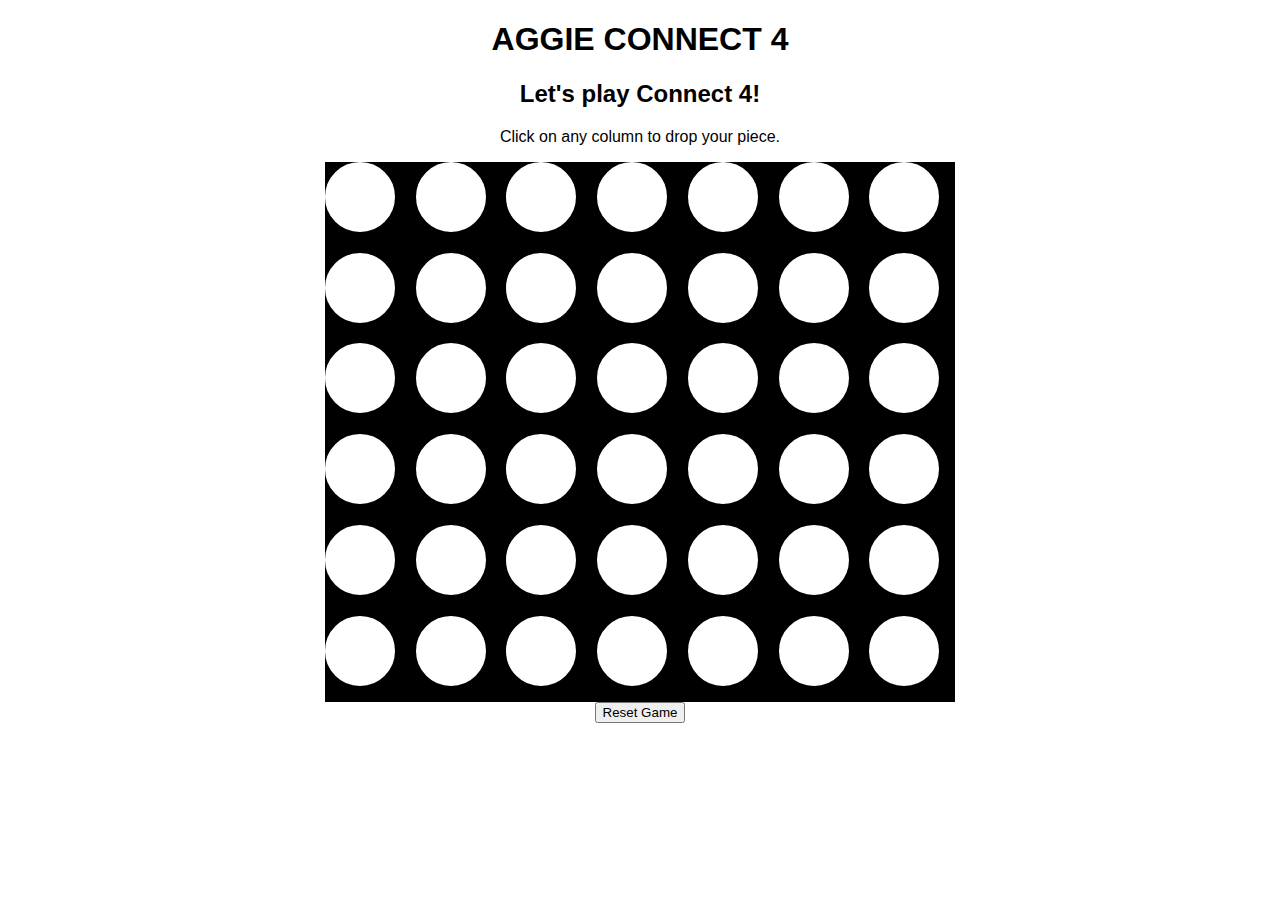
<file: index.html>
<!--
Bernie Macias
Game Project
3/7/24
-->
<!DOCTYPE html> 
<html lang="en"> <!-- emglish-->
<head> 
    <meta charset="UTF-8"> <!-- uses encoding so website can understand -->
    <meta http-equiv="X-UA-Compatible" content="IE=edge"> <!-- makes compatible w internet-->
    <meta name="viewport" content="width=device-width, initial-scale=1.0, user-scalable=no">
    <title>AGGIE CONNECT 4</title> <!-- title of the web page -->
    <link rel="stylesheet" href="styles.css"> <!-- includes styles so we have access -->
    <script src="script.js" defer></script> <!-- includes js -->
</head>
<body> 
    <h1>AGGIE CONNECT 4</h1> <!-- title of the game -->
    <h2 id="message">Let's play Connect 4!</h2> <!-- prompts user -->
    <div id="instructions"> 
        <p>Click on any column to drop your piece.</p> <!-- instructions -->
    </div>
    <div id="board"></div> <!-- Container for game board -->
    <button id="reset">Reset Game</button> <!-- resets game -->
</body>
</html>
</file>
<file: styles.css>
/*
Bernie Macias
Game project
3/7/24
*/

body { /* Centers text  and chooses font */
    font-family: "Comic Sans MS", cursive, sans-serif;
    text-align: center;
}


#board {
    /* sets the dimensions of game board */
    height: 540px;
    width: 630px;
    /* sets background color */
    background-color: rgb(0, 0, 0);
    /* centers the game board*/
    margin: 0 auto;
    display: grid;
    grid-template-columns: repeat(7, 1fr); 
    /* sets gap between grid items */
    grid-gap: 5px; 
}

.tile {
    /* dimensions of each tile */
    height: 70px;
    width: 70px;
    border: 2px solid rgb(255, 255, 255);
    box-sizing: border-box;
    /* white background color */
    background-color: rgb(255, 255, 255);
    border-radius: 50%;
    transition: background-color 0.3s ease;
}

/* color and style of game piece */
.red-piece {
    /* sets color of pieces to gray */
    background-color: rgb(126, 126, 126);  
}

/* Styling for yellow game pieces */
.yellow-piece {
    /* sets color of pieces to maroon */
    background-color: maroon;
}
</file>
